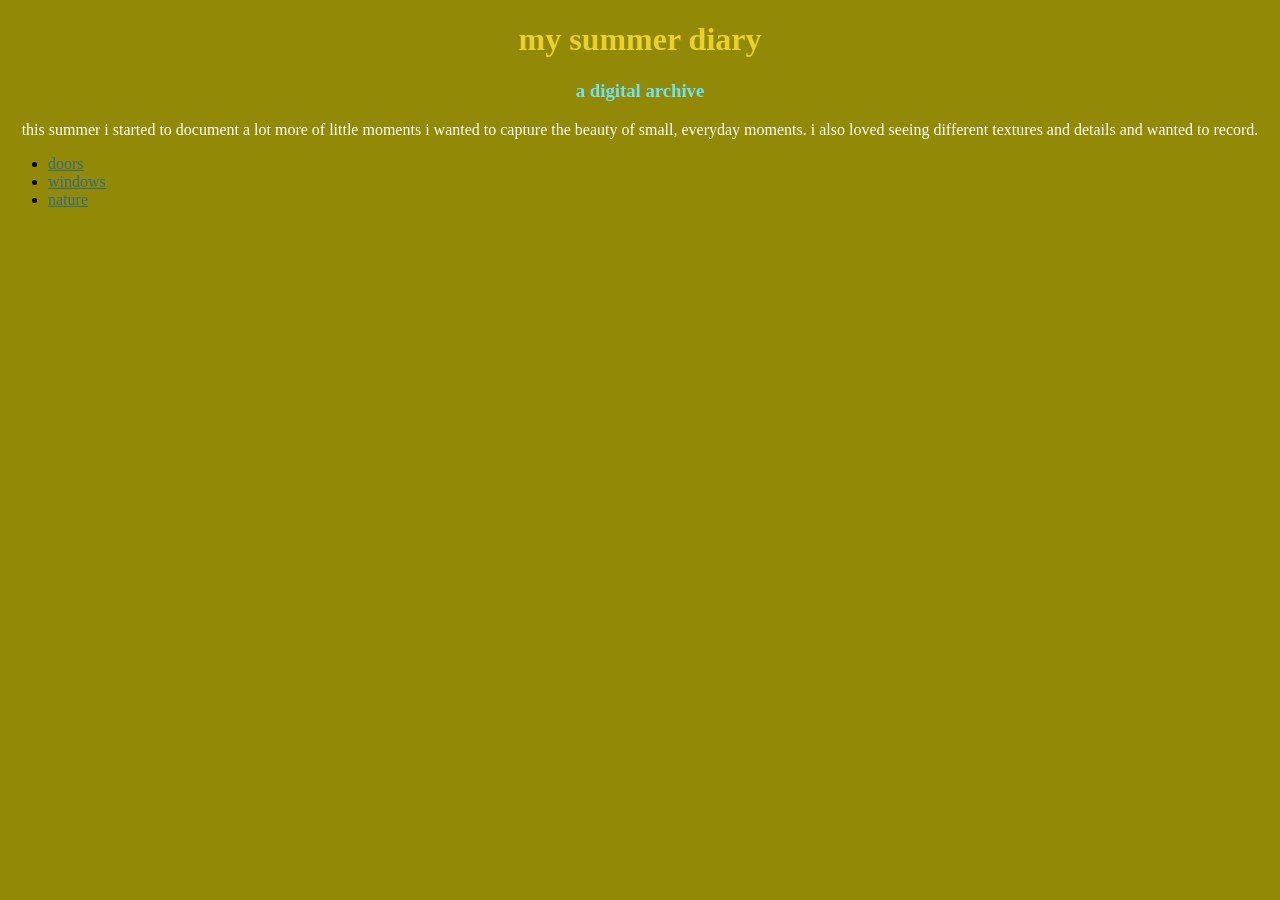
<file: index.html>
<!DOCTYPE html> 
<html>
    
    <head>
        <title>my cool webpage</title>
    <link rel="stylesheet" href="style.css">

    </head>
    <body>
        <h1> my summer diary </h1>
        <h3> a digital archive </h3>


        <p>this summer i started to document a lot more of little moments
            i wanted to capture the beauty of small, everyday moments.
            i also loved seeing different textures and details and wanted to record.
        </p>

        <ul>
            <li> <a href="doors.html"> doors </a></li>
            <li><a href="windows.html"> windows </a></li>
            <li><a href="nature.html"> nature </a></li>
        </ul>


    </body>


<script src="myscript.js"></script>



</html>



<!-- command forward slash makes a note -->
</file>
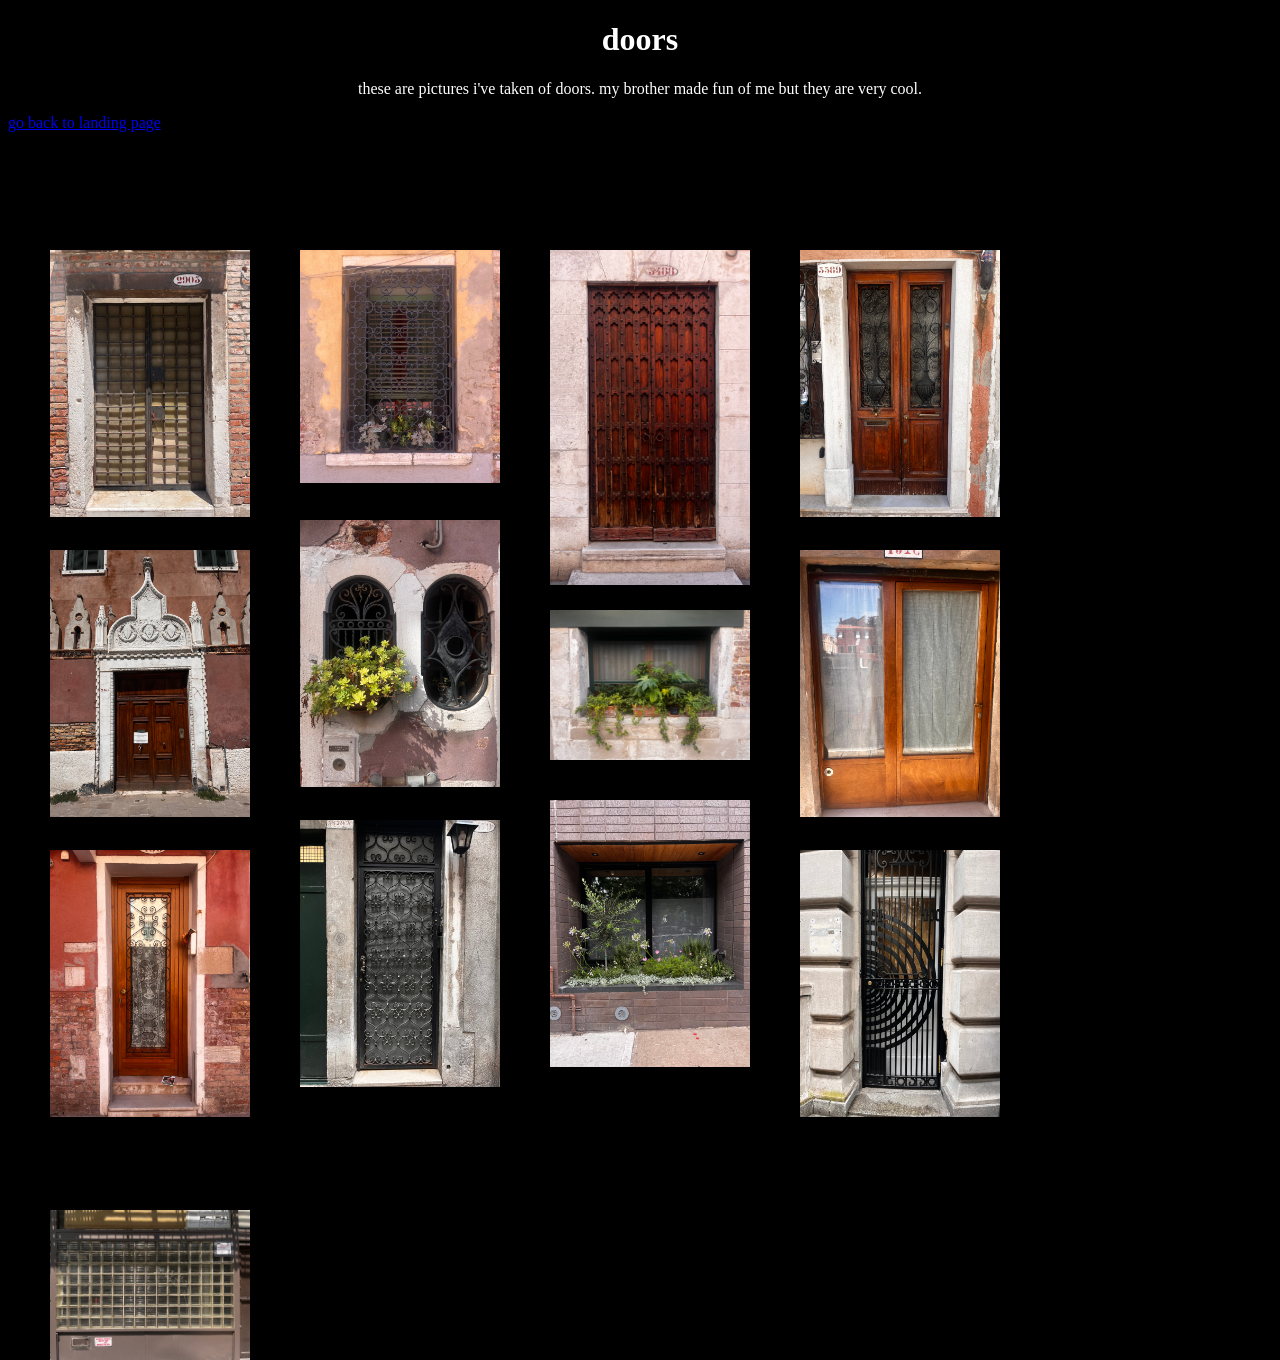
<file: doors.html>
<!DOCTYPE html> 
<html>
    <head>
        <title>doors</title>
        <link rel="stylesheet" href="doorstyle.css">

    </head>
    <body>
        <h1> doors </h1>
        <p>these are pictures i've taken of doors. my brother made fun of me but they are very cool. </p> 
        <a href="index.html"> go back to landing page </a>


    <img src="IMG_7953.jpeg" id="door1">
    <img src="IMG_7956.jpeg" id="door2">
    <img src="IMG_8115.jpeg" id="door3">
    <img src="IMG_8116.jpeg" id="door4">
    <img src="IMG_8121.jpeg" id="door5">
    <img src="IMG_8146.jpeg" id="door6">
    <img src="IMG_8147.jpeg" id="door7">
    <img src="IMG_8148.jpeg" id="door8">
    <img src="IMG_8149.jpeg" id="door9">
    <img src="IMG_8182.jpeg" id="door10">
    <img src="IMG_8531.jpeg" id="door11">
    <img src="IMG_8642.jpeg" id="door12">
    <img src="IMG_8760.jpeg" id="door13">

    

    </body>

<script src="myscript.js"></script>

</html>
</file>
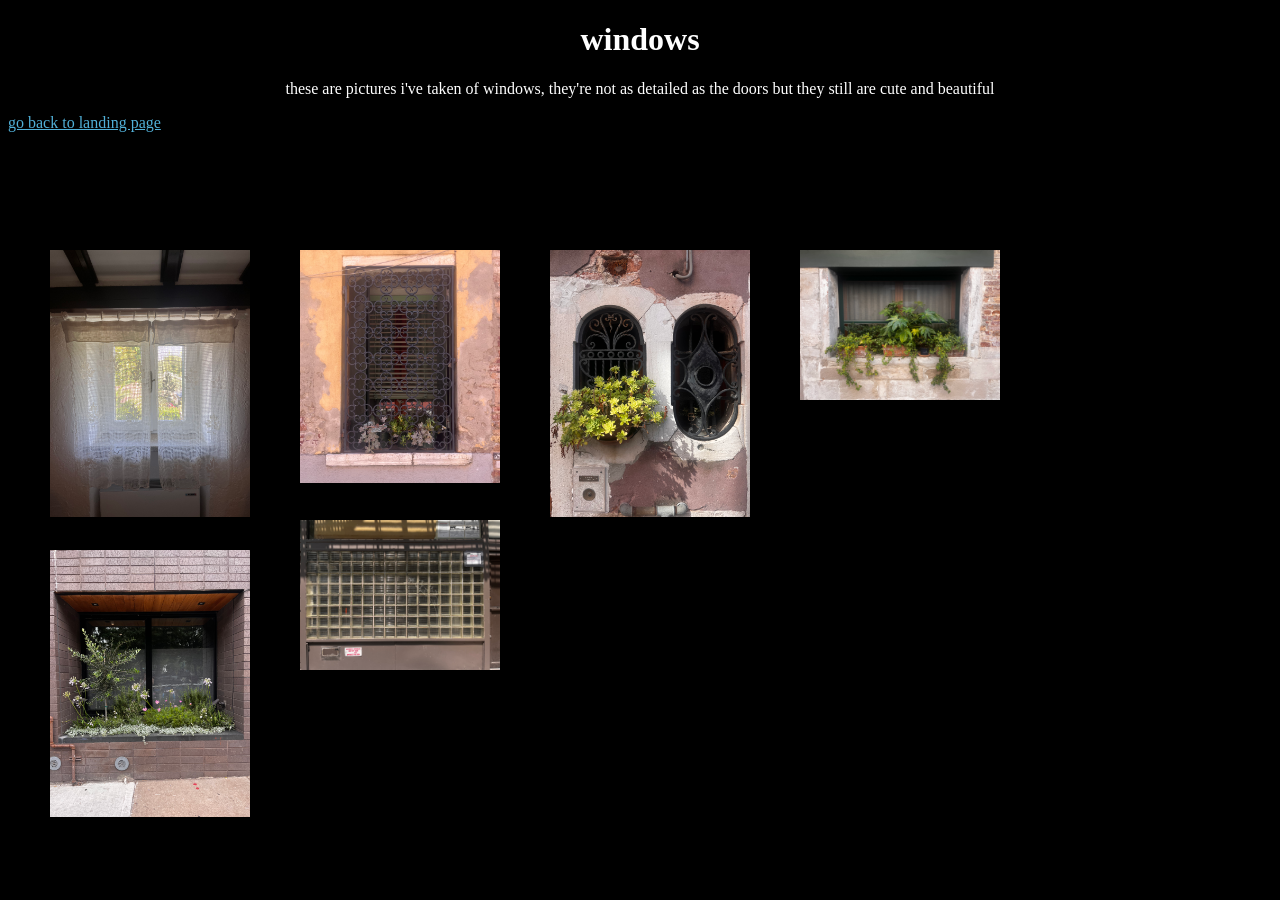
<file: windows.html>
<!DOCTYPE html> 
<html>
    <head>
        <title>doors</title>
        <link rel="stylesheet" href="windowstyle.css">

    </head>
    <body>
        <h1> windows </h1>
        <p>these are pictures i've taken of windows, they're not as detailed as the doors but they still are cute and beautiful</p> 
        <a href="index.html"> go back to landing page </a>


    <img src="IMG_7924.jpeg" id="window1">
    <img src="IMG_7956.jpeg" id="window2">
    <img src="IMG_8146.jpeg" id="window3">
    <img src="IMG_8147.jpeg" id="window4">
    <img src="IMG_8531.jpeg" id="window5">
    <img src="IMG_8760.jpeg" id="window6">

    </body>

<script src="myscript.js"></script>
</file>
<file: style.css>
html {
    background-color: rgb(146, 137, 7) ;
}

p {
    color: #ffffff;
    text-align: center;
}

h1 {
    color: #e9d02d;
    text-align: center;
}

h2 {
    color: #000000;
    text-align: center;
}

h3 {
    color: #6ee4f1;
    text-align: center;
}

#Lace {
    position: absolute;
    width: 200px;
    top: 0px;
    width: 100vw
}

a {
    color: #316a83;
    text-align: center;

}
</file>
<file: doorstyle.css>
html {
    background-color: rgb(0, 0, 0) ;
}

#door1 {
    position: absolute;
    width: 200px;
    top: 250px;
    left: 50px;

}

#door2 {
    position: absolute;
    width: 200px;
    top: 250px;
    left: 300px;

}

#door3 {
    position: absolute;
    width: 200px;
    top: 250px;
    left: 550px;

}

#door4 {
    position: absolute;
    width: 200px;
    top: 250px;
    left: 800px;

}

#door5 {
    position: absolute;
    width: 200px;
    top: 550px;
    left: 50px;

}

#door6 {
    position: absolute;
    width: 200px;
    top: 520px;
    left: 300px;

}

#door7 {
    position: absolute;
    width: 200px;
    top: 610px;
    left: 550px;

}

#door8 {
    position: absolute;
    width: 200px;
    top: 550px;
    left: 800px;

}

#door9 {
    position: absolute;
    width: 200px;
    top: 850px;
    left: 50px;

}

#door10 {
    position: absolute;
    width: 200px;
    top: 820px;
    left: 300px;

}

#door11 {
    position: absolute;
    width: 200px;
    top: 800px;
    left: 550px;

}

#door12 {
    position: absolute;
    width: 200px;
    top: 850px;
    left: 800px;

}

#door13 {
    position: absolute;
    width: 200px;
    top: 1210px;
    left: 50px;

}

p {
    color: rgb(255, 255, 255);
    text-align: center;
}

h1 {
    color: rgb(255, 255, 255);
    text-align: center;
}

h2 {
    color: rgb(255, 255, 255);
    text-align: center;
}

h3 {
    color: rgb(255, 255, 255);
    text-align: center;
}
</file>
<file: windowstyle.css>
html {
    background-color: rgb(0, 0, 0) ;
}

h1 {
    color: #e9d02d;
    text-align: center;
}

h2 {
    color: #ffffff;
    text-align: center;
}

h3 {
    color: #6ee4f1;
    text-align: center;
}

p {
    color: #ffffff;
    text-align: center;
}

a {
    color: #51b0d8;
    text-align: center;
}
#window1 {
    position: absolute;
    width: 200px;
    top: 250px;
    left: 50px;
}

#window2 {
    position: absolute;
    width: 200px;
    top: 250px;
    left: 300px;
}

#window3 {
    position: absolute;
    width: 200px;
    top: 250px;
    left: 550px;
}

#window4 {
    position: absolute;
    width: 200px;
    top: 250px;
    left: 800px;
}

#window5 {
    position: absolute;
    width: 200px;
    top: 550px;
    left: 50px;
}

#window6 {
    position: absolute;
    width: 200px;
    top: 520px;
    left: 300px;
}

#door7 {
    position: absolute;
    width: 200px;
    top: 610px;
    left: 20px;
}

p {
    color: rgb(255, 255, 255);
}

h1 {
    color: rgb(255, 255, 255);
}

h2 {
    color: rgb(255, 255, 255);
}

h3 {
    color: rgb(255, 255, 255);
}
</file>
